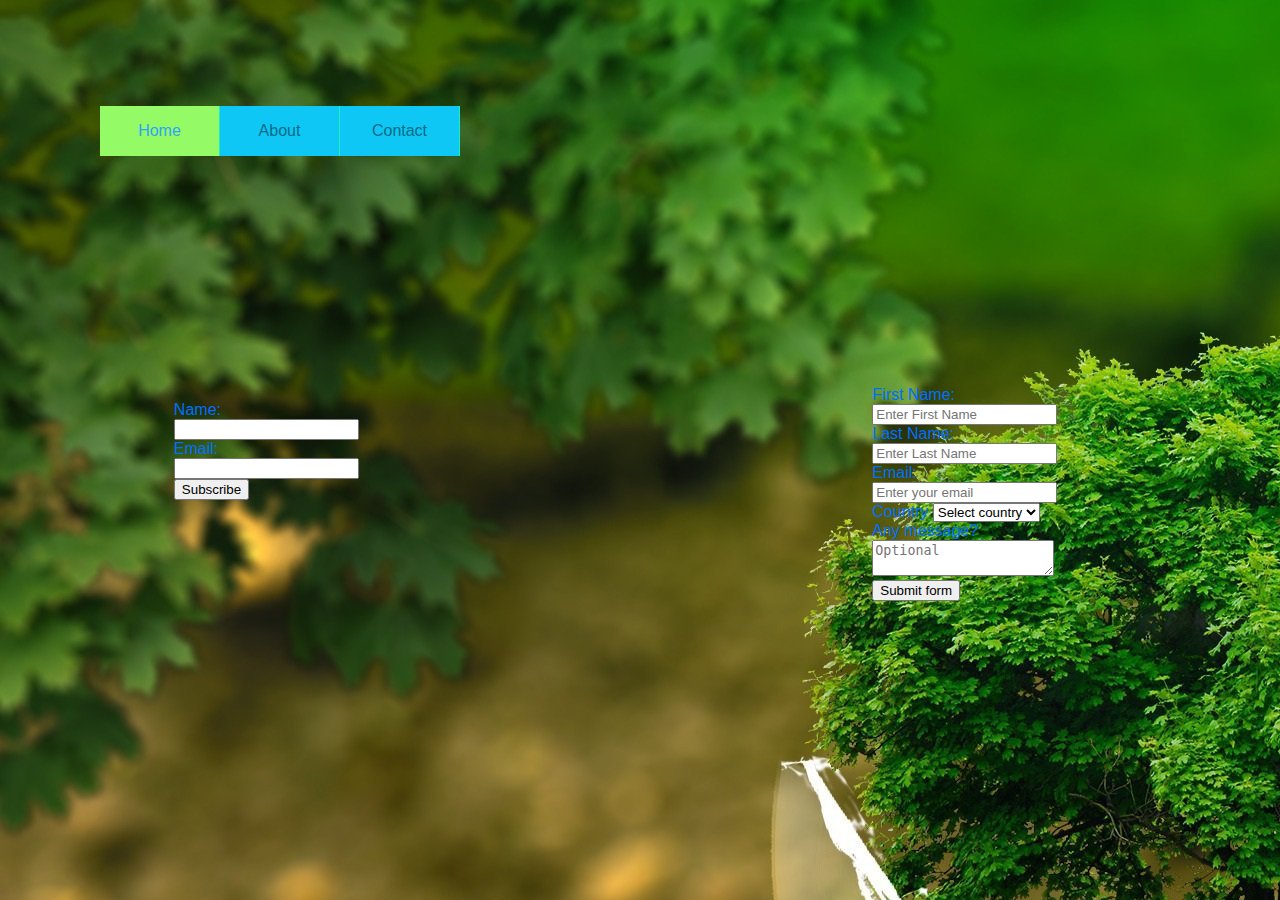
<file: about.html>
<!DOCTYPE html>
<html lang="en">
<head>
    <meta charset="UTF-8">
    <meta name="viewport" content="width=device-width, initial-scale=1.0">
    <title>About</title>
    <link rel="preconnect" href="https://fonts.googleapis.com">
  <link rel="preconnect" href="https://fonts.gstatic.com" crossorigin>
  <link href="https://fonts.googleapis.com/css2? family=Poppins&family=Tilt+Warp&display=swap" rel="stylesheet">
  <link href="style.css" rel="stylesheet">
</head>
<body>
    <main>
        <section>
          <div class="box">
            <nav>
            <ul class="bar">
            <li><a href="index.html" class="active">Home</a></li>
            <li class="has-dropdown">
            <a href="about.html">About</a>
            <ul class="dropdown">
            <li><a href="#">The Company</a></li>
            <li><a href="#">The Team</a></li>
            </ul>
            </li>
            <li class="has-dropdown">
            <a href="contacts.html">Contact</a>
            <ul class="dropdown">
            <li><a href="#">Email</a></li>
            <li><a href="#">Phone</a></li>
            </ul>
            </li>
       
            </ul>
            </nav>
            </div>
        </section>

        <div class="form">
          <form>
              <label>Name:<input type="text"></label><br>
              <label>Email: <input type="text"></label><br>
              <button type="submit">Subscribe</button>
          </div>
          </form>
        </section>

          <section>
             <form class="form2">
            <div class="input-group">
            <label for="fname">First Name:</label>
            <input id="fname" name="fname" placeholder="Enter First Name" required="required"/>
            </div>
            <div class="input-group">
            <label for="lname">Last Name:</label>
            <input
            id="lname"
            name="lname"
            placeholder="Enter Last Name"
            required="required"
            />
            </div>
            <div class="input-group">
            <label for="email">Email:</label>
            <input
            id="email"
            type="email"
            name="email"
            placeholder="Enter your email"
            />
           </div>
            <div class="input-group">
            <label>Country</label>
            <select name="country" id="country" required="required">
            <option value="" selected="selected">Select country</option>
            <option value="Afghanistan">Afghanistan</option>
            <option value="Albania">Albania</option>
            <option value="Algeria">Algeria</option>
            <option value="America">America</option>
            <option value="Andorra">Andorra</option>
            <option value="Angola">Angola</option>
            <option value="Anguilla">Anguilla</option>
            <option value="Antarctica">Antarctica</option>
            </select>
            </div>

            <div class="input-group">
            <label for="message">Any message?</label>
            <textarea id="message" name="message" placeholder="Optional"></textarea>
            </div>
            <div class="submit-group">
            <button type="submit">Submit form</button>
            </div>
            </form>
          </section>  





</body>
</html>
</file>
<file: style.css>
/* CSS Cascading Syle Sheets*/

html {
    height: 100%;
    
  }
  body{
    margin: 0;
    padding: 0;
    font-family: 'Poppins', sans-serif;
    color: #f7f7f7;
    height: 100%;
   
    
  }
  h1{
    font-family: 'Tilt Warp';
    font-size: 30px;
    margin: 0;
    color: rgb(253, 16, 16);
    text-align: center;
   
    
  }

h2{
  font-family: 'Tilt Warp', cursive;
  font-size: 30px;
  margin: 0;
  color: rgb(15, 235, 169);
  position: fixed; right: 300px; 
}

h3{

  font-size: 30px;
  font-family: sans-serif;
  color: rgb(25, 235, 95);
  font-family: 'Tilt Warp';
  text-align: center;
}
h4{
  color: #00ff6e;
  position: fixed; right: 200px; left: 1200px;
  font-size: 30px;
 
}


.p2{
  color: #14ee9a;
  font-size: 20px;
  font-family: fantasy;
  position: fixed; right: 300px; bottom: 500px;
}

img {
    border: 3px solid #ddd;
    border-radius: 6px;
    padding: 5px;
    width: 650px;
    position: fixed; right: 550px; left: 550px;
}




  main{
    display: flex;
    align-items: center;
    justify-content: center;
    background-image: url("environmental-protection-326923.jpg");
    height: 100%;
    width: 100%;
    
  }

.form{

  color: #006eff;
  text-align: left;
  width: 100px;
  padding-right: 50%;
}


.form2{
  color: #006eff;
  text-align: left;
  padding-left: 20%;
  padding-top: 30%;
}

#container2{
  position: fixed; left: 1200px;
  padding: 0 20px;
  max-width: 400px;
  height: 500px;
  border: 5px solid #006eff;
  background-image: url("avenue-815297_1280.jpg");
  border-radius: 15px;
}
  .container{
    max-width: 400px;
    height: 500px;
    padding: 0 20px;
    border: 5px solid #006eff;
    border-radius: 15px;
    position: fixed; right: 150px; left: 150px;
    background-image: url("avenue-815297_1280.jpg");
  }
  #myCareerButton{
    color: #0e1310;
    border: 2px solid #152b1f;
    cursor: pointer;
    font-family: 'Poppins', sans-serif;
    font-size: 15px;
    border-radius: 5px;
    background-color: rgb(170, 151, 151), 0;


  }
  #myWhyButton{
    color: #0e1310;
    border: 2px solid #152b1f;
    cursor: pointer;
    font-family: 'Poppins', sans-serif;
    font-size: 15px;
    border-radius: 5px;
    background-color: rgb(170, 151, 151), 0;
    
    

  }
  #now{
    color: #00ff6e;
    font-size: 30px;
    font-family: 'Franklin Gothic Medium';
    font-weight: bold;
    text-align: center;
  }
  #myWhyText{
    width: 100%;
    margin: 10px 0 10px;
    display: none;
    color: #fbfcfb;
    font-family: Arial, Helvetica, sans-serif;
    font-size: 20px;
    
    
  }
#pText{
  font-family: Arial, Helvetica, sans-serif;
  font-style: italic;
  font-size: 20px;
  color: #bfe7cc;
}
  .animate{
    animation: fadeIn 1s ease-in;
  }
  @keyframes fadeIn {
    0% {
      opacity: 0;
      
    }
    50% {
      opacity: .5;
      
    }
    100%{
      opacity: 1;
      
    }
  }
 

  * {
    box-sizing: border-box;
    
    }
    .bar {
    background-color: rgb(15, 199, 245);
    height: 50px;
    display: flex;
    list-style: none;
    padding: 0;
    width: 360px;
    margin: 1 auto;
    display: flex;
    flex-wrap: wrap;
    position: fixed; top: 90px; right: 100px; left: 100px;
   
    }
    .bar li {
    height: 100%;
    width: 120px;
    border-right: 1px solid rgb(33, 238, 187);
    }
    .bar li a {
    color: rgb(5, 107, 133);
    width: 100%;
    height: 100%;
    display: flex;
    align-items: center;
    justify-content: center;
    text-decoration: none;
    }
    .bar .has-dropdown ul li a{
    padding: 12px 0;
    }
    .bar li a:hover {
    background-color: rgb(67, 253, 144);
    }
    .bar li a.active {
    background-color: rgb(148, 250, 101);
    color: rgb(46, 165, 245);
    }
    .dropdown {
    background-color: rgb(15, 199, 245);
    padding: 0;
    list-style: none;
    display: none;
    }
    .bar li.has-dropdown:hover .dropdown {
    display: block;
    }
</file>
